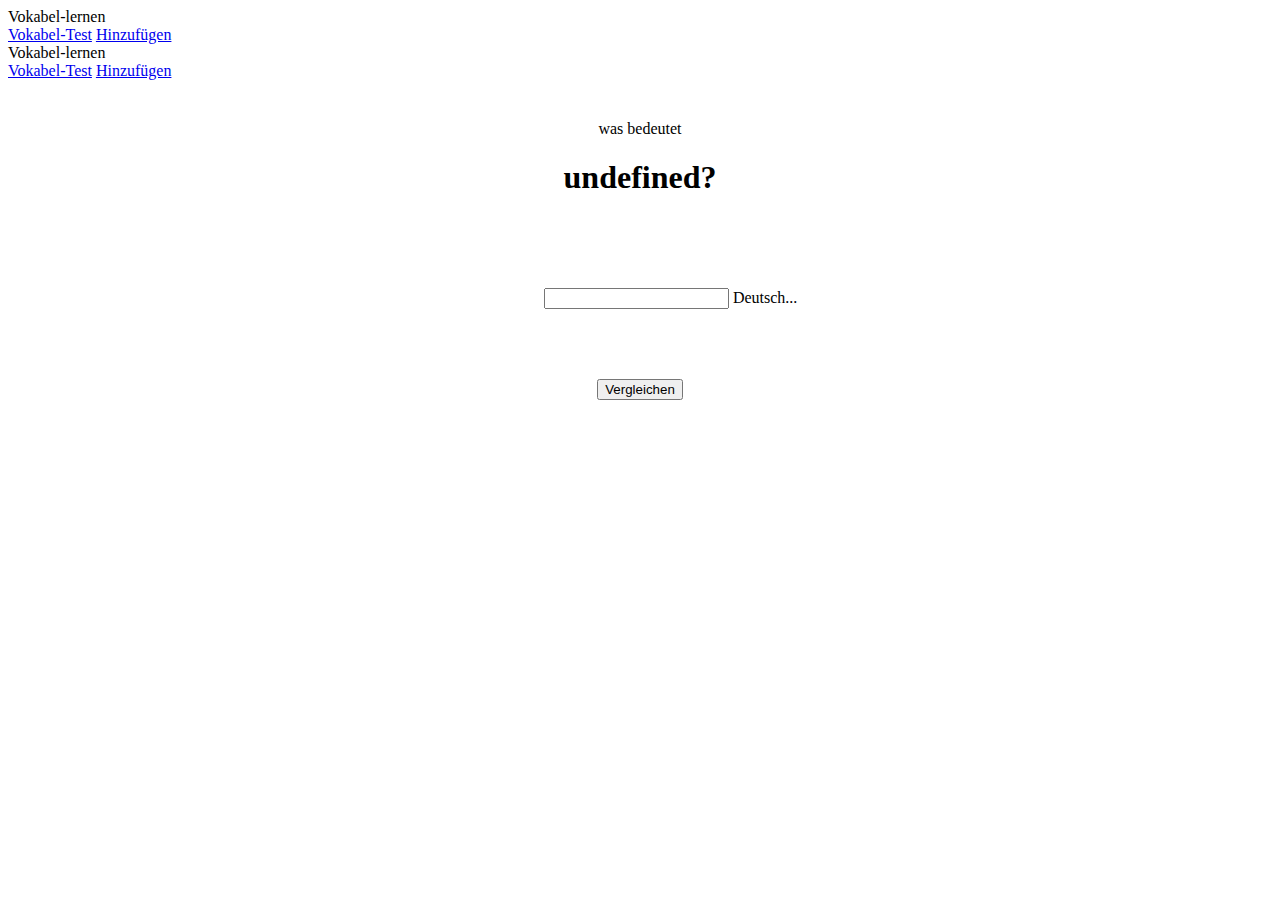
<file: WD-voka/index.html>
<!DOCTYPE html>
<html lang="en">
<head>

    <meta charset="UTF-8">
    <meta name="viewport" content="width=device-width, initial-scale=1.0">
    <title>Vokabel-lernen</title>
    <link rel="stylesheet" href="https://fonts.googleapis.com/icon?family=Material+Icons">
   <link rel="stylesheet" href="https://code.getmdl.io/1.3.0/material.indigo-pink.min.css">
   <script defer src="https://code.getmdl.io/1.3.0/material.min.js"></script>
   <link rel="stylesheet" href="style.css">
   <script src="script.js"></script>
   <link rel="stylesheet" href="manifest.webmanifest">
  </head>
<body onload="nextVocabulary()">
    <div class="mdl-layout mdl-js-layout mdl-layout--fixed-header">
        <header class="mdl-layout__header">
          <div class="mdl-layout__header-row">
            <!-- Title -->
            <span class="mdl-layout-title">Vokabel-lernen</span>
            <!-- Add spacer, to align navigation to the right -->
            <div class="mdl-layout-spacer"></div>
            <!-- Navigation. We hide it in small screens. -->
            <nav class="mdl-navigation mdl-layout--large-screen-only">
              <a class="mdl-navigation__link" href="index.html">Vokabel-Test</a>
              <a class="mdl-navigation__link" href="add.html">Hinzufügen</a>
             
            </nav>
          </div>
        </header>
        <div class="mdl-layout__drawer">
          <span class="mdl-layout-title">Vokabel-lernen</span>
          <nav class="mdl-navigation">
            <a class="mdl-navigation__link" href="index.html">Vokabel-Test</a>
            <a class="mdl-navigation__link" href="add.html">Hinzufügen</a>
        
        </div>
        <main class="mdl-layout__content">
          <div class="page-content">
          was bedeutet
          <h1 id="word"></h1>
         
          <form onsubmit=" compare(); return false;">
            <div class="mdl-textfield mdl-js-textfield mdl-textfield--floating-label">
                <input  required class="mdl-textfield__input" type="text" id="germenText">
                <label class="mdl-textfield__label" for="germenText">Deutsch...</label>
              </div>
              <button class="mdl-button mdl-js-button mdl-button--raised mdl-js-ripple-effect mdl-button--accent">
  Vergleichen 
</button>

          </form>
          <h2 id="text" ></h2>
        </div>
        </main>
      </div>
</body>
</html>
</file>
<file: WD-voka/style.css>
.page-content{
    padding: 40px;
    display: flex;
    flex-direction: column;
align-items: center;
text-align: center;
}
.mdl-textfield {
    width: 80%;
    margin: 70px;
}
</file>
